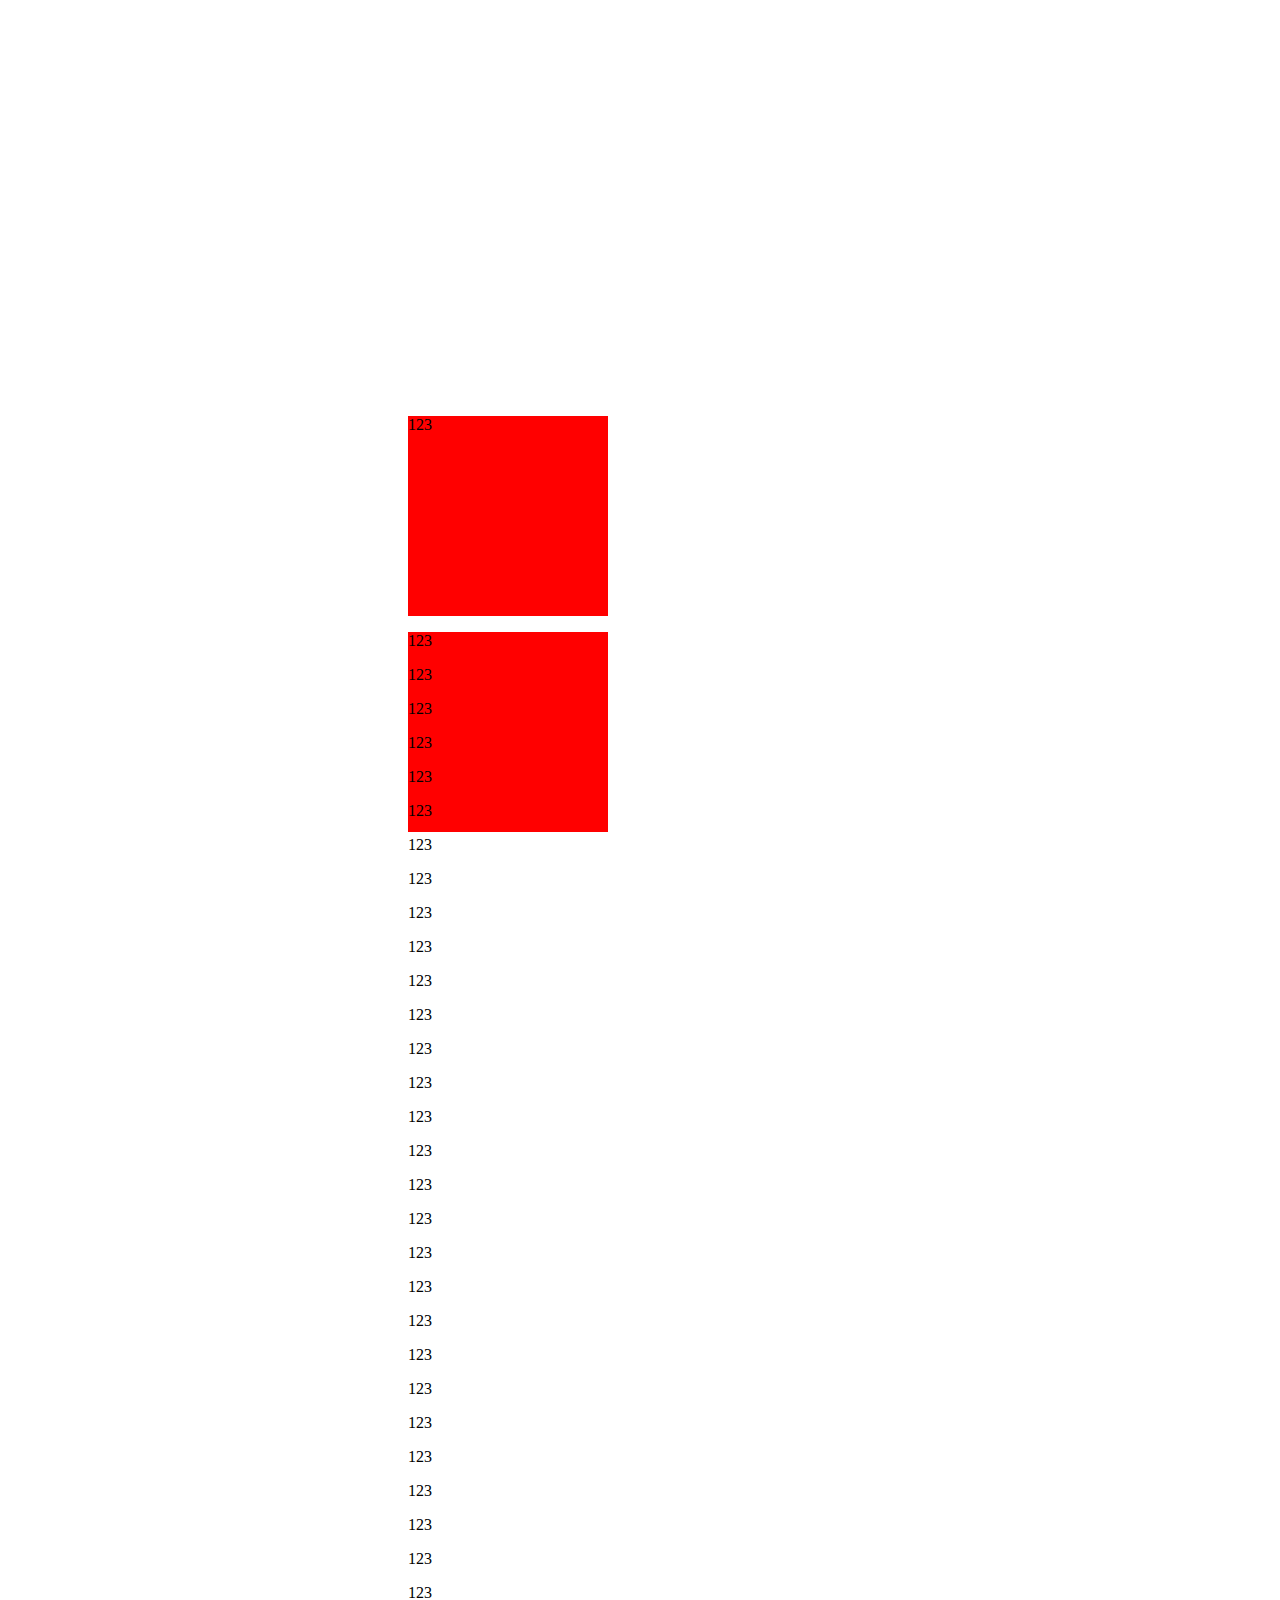
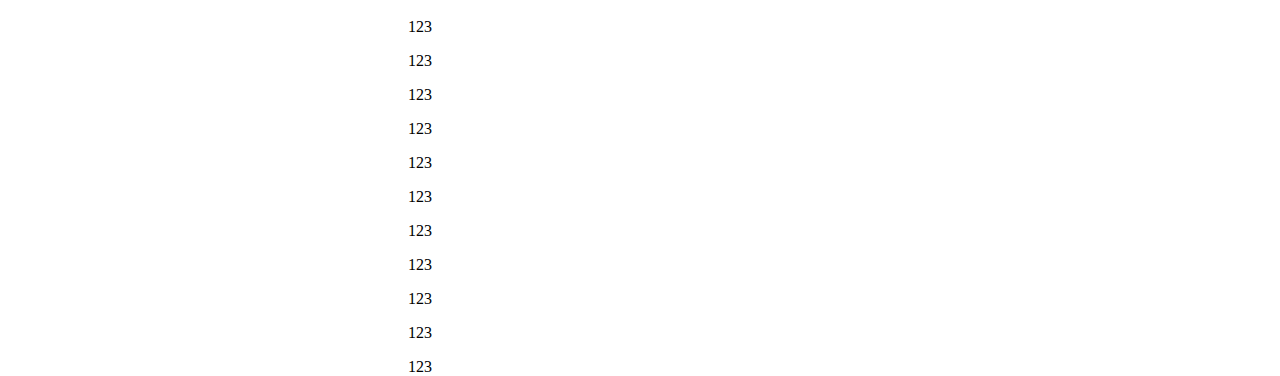
<file: css.html>
<!DOCTYPE html>
<html lang="en">
<head>
    <meta charset="UTF-8">
    <meta name="viewport" content="width=device-width, initial-scale=1">

    <title>background position calc</title>
    <style>
        div{
            background: red;
            width: 200px;
            height: 200px;
            display: block;
            position: relative;
            top: 400px;
            left: 400px;
            }
    </style>
</head>
<body>
        <div>
           <p>123</p>
        </div>
        <div>
            <p>123</p><p>123</p><p>123</p>
            <p>123</p><p>123</p><p>123</p><p>123</p>
            <p>123</p><p>123</p><p>123</p><p>123</p>
            <p>123</p><p>123</p><p>123</p><p>123</p>
            <p>123</p><p>123</p><p>123</p><p>123</p><p>123</p>
            <p>123</p><p>123</p><p>123</p>
            <p>123</p><p>123</p><p>123</p><p>123</p>
            <p>123</p><p>123</p><p>123</p><p>123</p>
            <p>123</p><p>123</p><p>123</p><p>123</p>
            <p>123</p><p>123</p><p>123</p><p>123</p><p>123</p>
        </div>
</body>
</html>
</file>
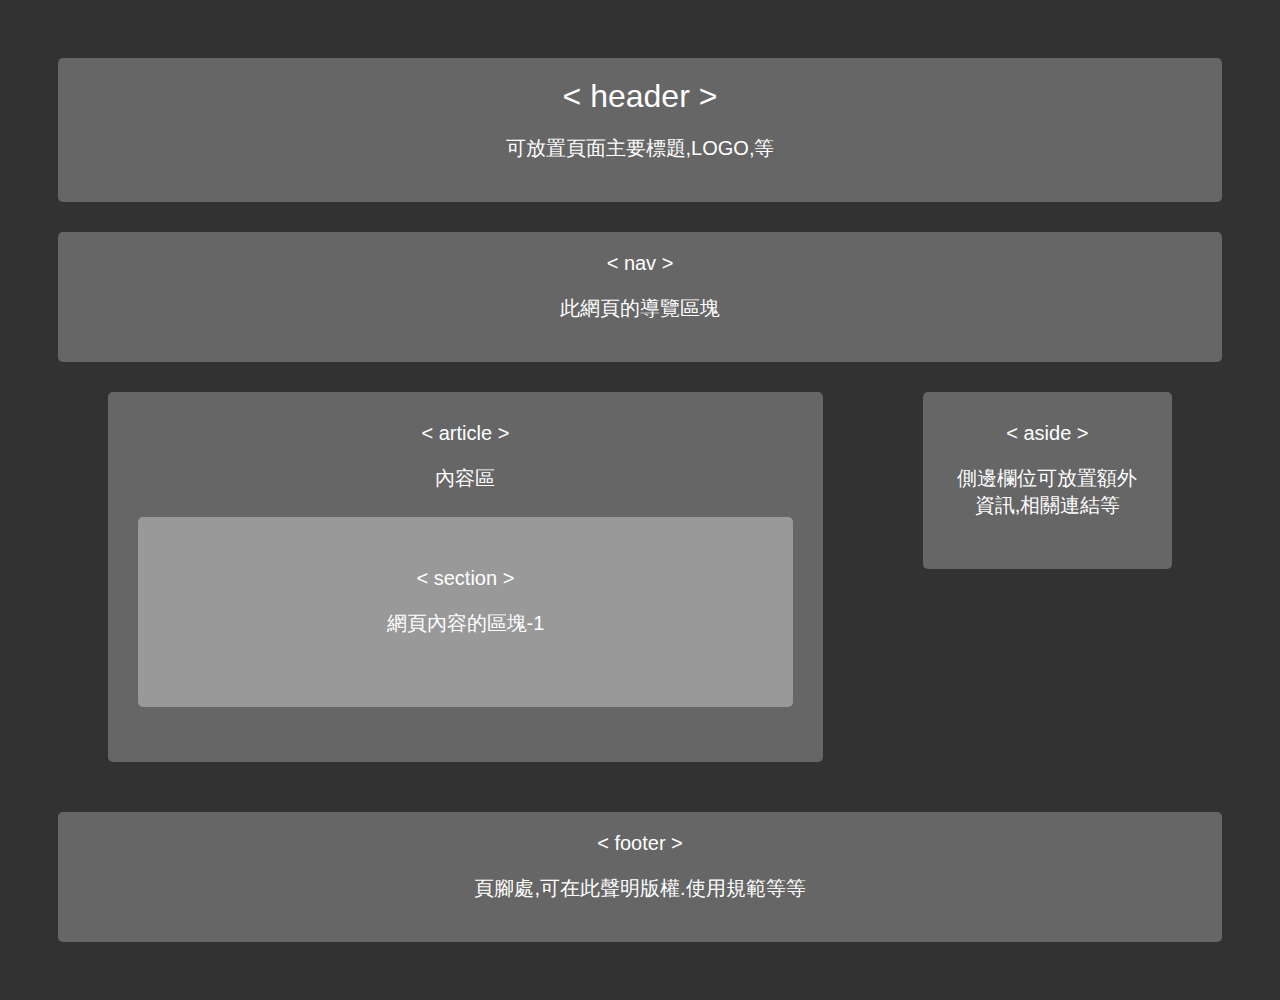
<file: test1.html>
<!DOCTYPE html>
<html lang="en">
<head>
    <meta charset="UTF-8">
    <link href="sec.css" rel="stylesheet">
    <title>Document</title>
</head>
<body>
 
  
    <!--這裡是header標籤-->
<header>
      <h1> < header ><p>可放置頁面主要標題,LOGO,等 </p></h1>
</header>

    <!-- 以下是語意標籤nav -->
    <!--nav-->
<nav>
      < nav ><P>此網頁的導覽區塊</P>
      <ul>
      </ul>
</nav>

    <!-- 這裡是article裡面放section標籤 -->
<article>
      < article ><p>內容區</p>
      <section>< section ><p>網頁內容的區塊-1</p></section>
</article>

    <!-- 這裡是aside標籤 -->
<aside>
      < aside ><P>側邊欄位可放置額外資訊,相關連結等</P>
</aside>

    <!-- 這裡是footer標籤 -->
 <footer>
      < footer ><P>頁腳處,可在此聲明版權.使用規範等等</P>
 </footer> 



</body>
</html>
</file>
<file: sec.css>
*
{
  color: #fff;
  font-size: 20px;
  font-weight: 300;
  box-sizing: border-box;
  font-family: 微軟正黑體, 'Metrophobic', Arial, serif; font-weight: 400;
}
h1
{
font-size: 32px;
}
h2
{
font-size: 28px;
}



body
{
  background-color: #323232;
  padding: 50px;
}

header,
nav,
article,
aside,
footer
{
  text-align: center;
  background-color: #666666;
  border-radius: 5px;
  padding: 30px;
}

header,
nav,
footer
{
  width: 100%;
  padding: 20px;
}

header,nav
{
  margin-bottom: 30px;
}

h1
{
  margin: 0;
}

aside
{
  width: calc(30% - 100px);
  margin: 0 50px ;
}

article
{
  float: left;
  
  width: calc(70% - 100px);
  margin: 0 50px 50px 50px;
}

article section
{
  width: 100%;
  background-color: #999999;
  border-radius: 5px;
  margin: 25px 0;
  padding: 50px;
}

aside
{
  float: right;
}

nav ul
{
  padding: 0;
  margin-bottom: 0;
}

nav li
{
  display: inline;
  font-size: 16px;
  font-family: 微軟正黑體;
}

footer
{
  clear: both;
}
p
{
  font-size: 20px;
}
</file>
